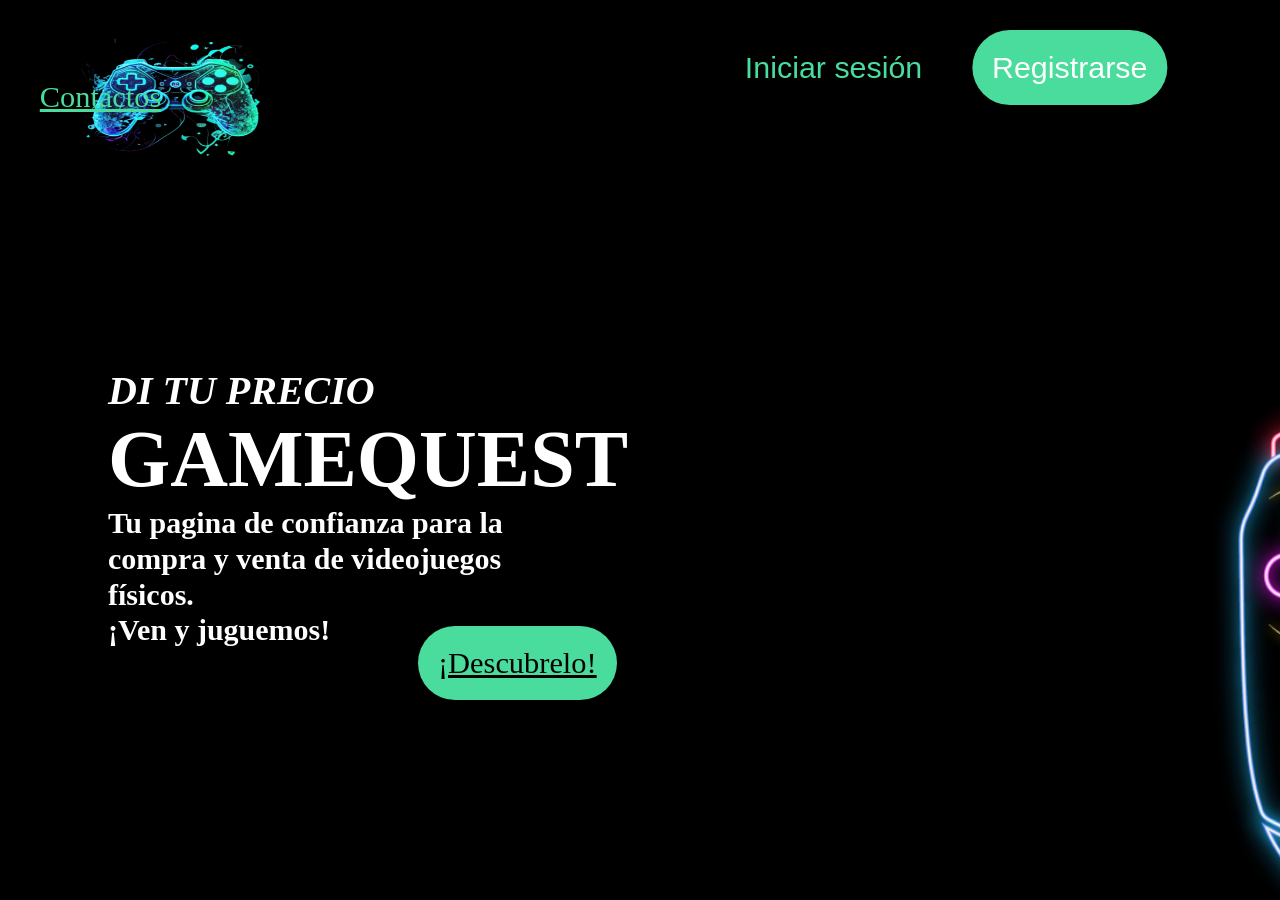
<file: index.html>
<!DOCTYPE html>
<html lang="en">
<head>
    <meta charset="UTF-8">
    <meta http-equiv="X-UA-Compatible" content="IE=edge">
    <meta name="viewport" content="width=device-width, initial-scale=1.0">
    <title>GameQuest</title>
    <link rel="stylesheet"href="style.css">
    <script src="cookies.js"></script>
</head>
<body>
    <header>
        <div class="container__header">
            <div class="logo">
                <a href="#">
                    <img src="logo.png" alt="" id="logo1">
                </a>
            </div>        
            <div class="menu">
                <nav>   
                    <ul>
                        <li><a href="productos.html">Productos</a></li>
                        <li><a href="unetenos.html">Unetenos</a></li>
                        <li><a href="contactos.html">Contactos</a></li>
                    </ul>
                </nav>
            </div>
            <div class="botones">
                <div class="menu1">
                    <nav>
                        <ul>
                            <li><button type="button" onclick="iniciarSesion()">Iniciar sesión</button></li>
                        </ul>
                    </nav>
                </div>
                <div class="menu2">
                    <nav>
                        <ul>
                            <li><button type="button" onclick="registrarse()">Registrarse</button></li>
                        </ul>
                    </nav>
                </div>
            </div>
            <div class="menu3">
                <nav>
                    <ul>
                        <li><a href="descubrelo.html">¡Descubrelo!</a></li>
                    </ul>
                </nav>
            </div>
        </div>
        
    </header>

    <h1>DI TU PRECIO</h1>
    <h2>GAMEQUEST</h2>
    <h3>Tu pagina de confianza para la compra y venta de videojuegos físicos.</h3>
    <h4>¡Ven y juguemos!</h4>

<div id="dialog-overlay"></div>
<script src="scriptIniciarSesion.js"></script>
<script src="scriptRegistrarse.js"></script>

</body>
</html>
</file>
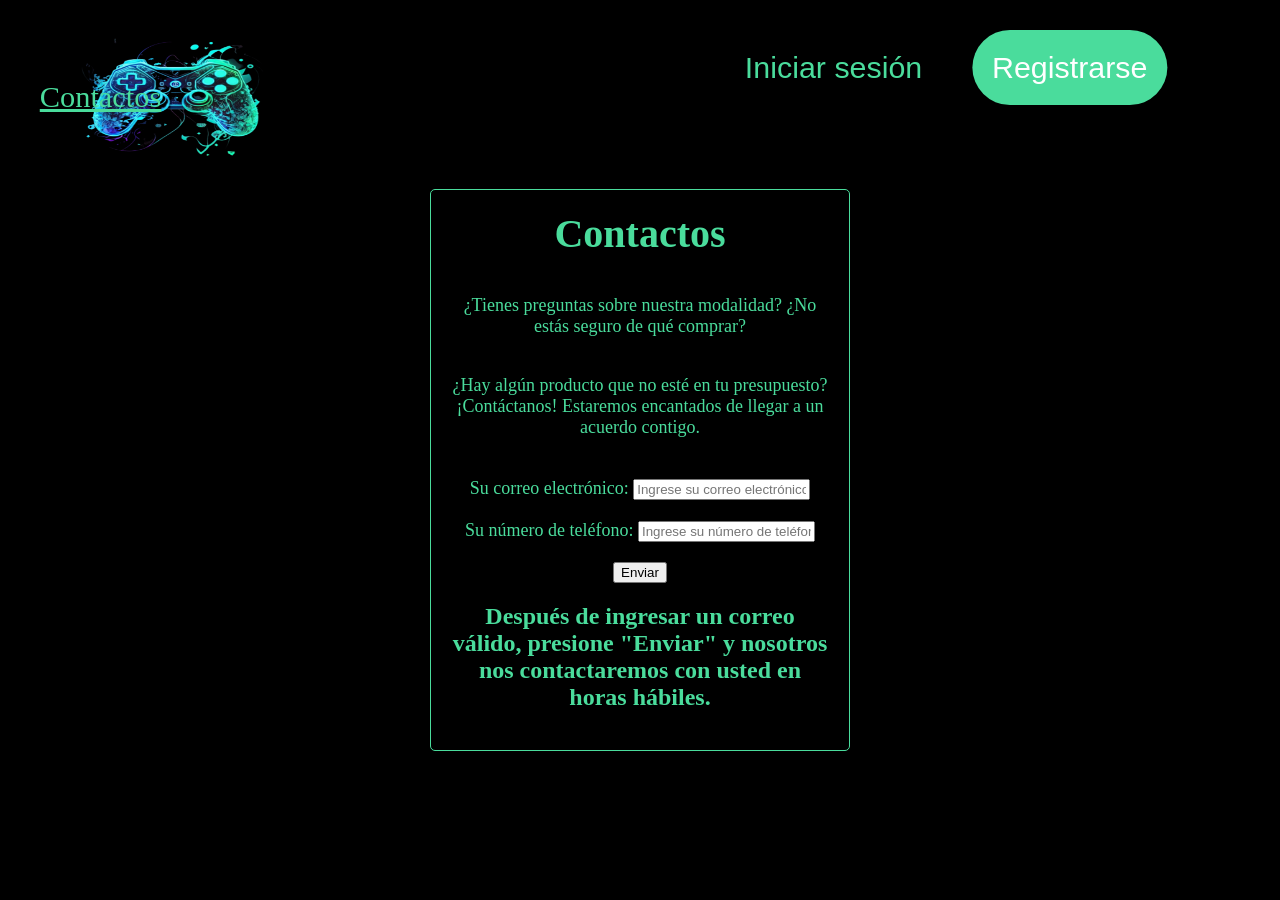
<file: contactos.html>
<!DOCTYPE html>
<html lang="en">
<head>
    <meta charset="UTF-8">
    <meta http-equiv="X-UA-Compatible" content="IE=edge">
    <meta name="viewport" content="width=device-width, initial-scale=1.0">
    <title>Contactos</title>
    <link rel="stylesheet" href="estiloC.css">
    <script src="cookies.js"></script>
</head>
<body>
    <header>
        <div class="container__header">
            <div class="logo">
                <a href="index.html">
                    <img src="logo.png" alt="" id="logo1">
                </a>
            </div>
            <div class="menu">
                <nav>   
                    <ul>
                        <li><a href="productos.html">Productos</a></li>
                        <li><a href="unetenos.html">Unetenos</a></li>
                        <li><a href="contactos.html">Contactos</a></li>
                    </ul>
                </nav>
            </div>
            <div class="botones">
                <div class="menu1">
                <nav>
                    <ul>
                        <li><button type="button" onclick="iniciarSesion()">Iniciar sesión</button></li>
                    </ul>
                </nav>
            </div>
            <div class="menu2">
                <nav>
                    <ul>
                        <li><button type="button" onclick="registrarse()">Registrarse</button></li>
                    </ul>
                </nav>
            </div>
        </div>
        
    </header>
    <div class="contact-section">
        <div class="centered-container">
            <h1>Contactos</h1>
            <p>¿Tienes preguntas sobre nuestra modalidad? ¿No estás seguro de qué comprar?</p>
            <p>¿Hay algún producto que no esté en tu presupuesto? ¡Contáctanos! Estaremos encantados de llegar a un acuerdo contigo.</p>
            <div class="input-container">
                <label for="email">Su correo electrónico:</label>
                <input type="email" id="email" placeholder="Ingrese su correo electrónico">
            </div>
            <div class="input-container">
                <label for="phone">Su número de teléfono:</label>
                <input type="text" id="phone" placeholder="Ingrese su número de teléfono">
            </div>
            <div class="botonEnviar">
                <button onclick="validateEmail()">Enviar</button>
            </div>
            <div>
                <h2>Después de ingresar un correo válido, presione "Enviar" y nosotros nos contactaremos con usted en horas hábiles.</h2>
            </div>
        </div>
    </div>

<script>
    function validateEmail() {
        var emailInput = document.getElementById("email");
        var email = emailInput.value;
        var emailRegex = /^[^\s@]+@[^\s@]+\.[^\s@]+$/;

        if (emailRegex.test(email)) {
            alert("¡El correo electrónico es válido!");
        } else {
            alert("Por favor, ingrese un correo electrónico válido.");
        }
    }
</script>
<div id="dialog-overlay"></div>
<script src="scriptIniciarSesion.js"></script>
<script src="scriptRegistrarse.js"></script>
</body>
</html>
</file>
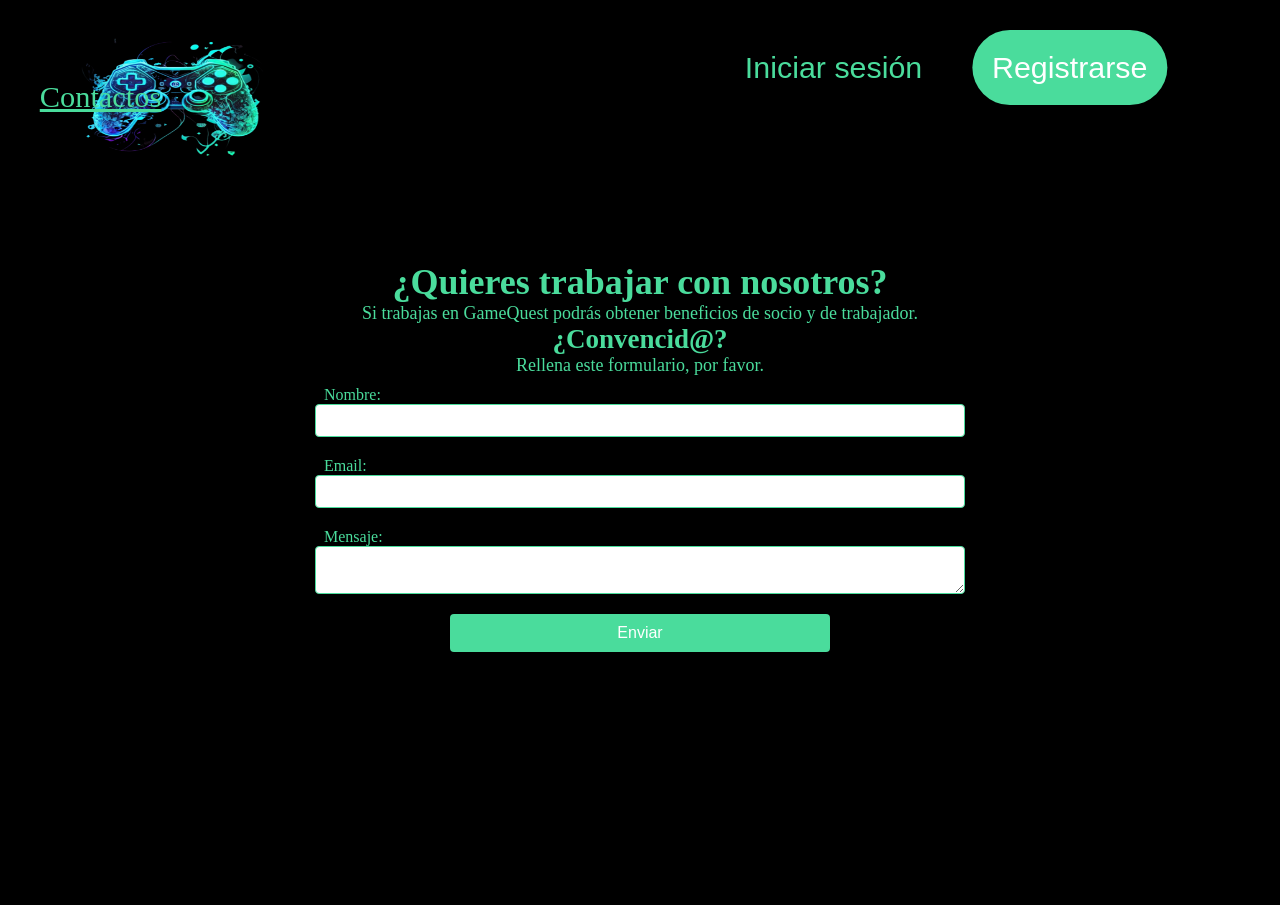
<file: unetenos.html>
<!DOCTYPE html>
<html lang="en">
<head>
    <meta charset="UTF-8">
    <meta http-equiv="X-UA-Compatible" content="IE=edge">
    <meta name="viewport" content="width=device-width, initial-scale=1.0">
    <title>Unetenos</title>
    <link rel="stylesheet"href="estiloU.css">
    <script src="cookies.js"></script>
</head>
<body>
    <header>
        <div class="container__header">
            <div class="logo">
                <a href="index.html">
                    <img src="logo.png" alt="" id="logo1">
                </a>
            </div>        
            <div class="menu">
                <nav>   
                    <ul>
                        <li><a href="productos.html">Productos</a></li>
                        <li><a href="unetenos.html">Unetenos</a></li>
                        <li><a href="contactos.html">Contactos</a></li>
                    </ul>
                </nav>
            </div>
            <div class="botones">
                <div class="menu1">
                <nav>
                    <ul>
                        <li><button type="button" onclick="iniciarSesion()">Iniciar sesión</button></li>
                    </ul>
                </nav>
            </div>
            <div class="menu2">
                <nav>
                    <ul>
                        <li><button type="button" onclick="registrarse()">Registrarse</button></li>
                    </ul>
                </nav>
            </div>
        </div>
    </header>
    <div class="formulario-container">
        <div class="texto">
            <h1>¿Quieres trabajar con nosotros?</h1>
            <p1>Si trabajas en GameQuest podrás obtener beneficios de socio y de trabajador.</p1>
            <h2>¿Convencid@?</h2>
            <p2>Rellena este formulario, por favor.</p2>
        </div>
        <form>
            <label for="nombre">Nombre:</label>
            <input type="text" id="nombre" name="nombre" required>

            <label for="email">Email:</label>
            <input type="email" id="email" name="email" required>

            <label for="mensaje">Mensaje:</label>
            <textarea id="mensaje" name="mensaje" required></textarea>

            <button type="submit">Enviar</button>
        </form>
    </div>
<div id="dialog-overlay"></div>
<script src="scriptIniciarSesion.js"></script>
<script src="scriptRegistrarse.js"></script>
</body>
</html>
</file>
<file: style.css>
body {
    background-color: rgb(0, 0, 0);
    color: #4adc9c;
    background-image: url("fondo.png");
    background-repeat: no-repeat;
    background-position-x: 24cm;
    background-position-y: -2cm;
    background-size: 1400px;
}

#logo1 {
    width: 250px;
    height: 157px;
    position: absolute;
    left: 50px;
    top: 20px;
}

.container__header {
    display: absolute;
    justify-content: space-between;
    align-items: center;
}

.logo {
    display: absolute;
    align-items: top;   
}
    
.menu nav {
    display: flex;
    justify-content: center;
    align-items: center;
    position: absolute;
    top: 60px;
    right: 250px;
    transform: translateX(-160%);
}

.menu nav ul {
    display: flex;
    list-style: none;
    margin: 0;
    padding: 0;
    padding-right: 10px;
}

.menu nav ul li a {
    display: inline-block;
    margin-right: 10px;
    padding: 20px;
    border: 1px;
    color: #4adc9c;
    font-size: 1.9em;
}

.menu1 nav {
    display: flex;
    justify-content: center;
    align-items: center;
    position: absolute;
    top: 30px;
    right: -10px;
    transform: translateX(-160%);
}

.menu1 nav ul {
    display: flex;
    list-style: none;
    margin: 0;
    padding: 0;
}

.menu1 nav ul li button {
    display: inline-block;
    margin-right: 0px;
    padding: 20px;
    border: none;
    color: #4adc9c;
    font-size: 1.9em;
    background-color: black;
    cursor: pointer;
}

.menu2 nav {
    display: flex;
    justify-content: center;
    align-items: center;
    position: absolute;
    top: 30px;
    right: -200px;
    transform: translateX(-160%);
}

.menu2 nav ul {
    display: flex;
    list-style: none;
    margin: 0;
    padding: 0;
}

.menu2 nav ul li button {
    display: inline-block;
    margin-right: 0px;
    padding: 20px;
    border: none;
    color: white;
    font-size: 1.9em;
    background-color: #4adc9c;
    border-radius: 100px;
    cursor: pointer;
}

#dialog-overlay {
    position: fixed;
    top: 0;
    left: 0;
    width: 100%;
    height: 100%;
    background-color: rgba(0, 0, 0, 0.5);
    backdrop-filter: blur(4px);
    z-index: 9999;
    display: none;
}

.dialog-box {
    position: fixed;
    top: 50%;
    left: 50%;
    transform: translate(-50%, -50%);
    background-color: rgb(255, 255, 255);
    padding: 20px;
    box-shadow: 0 0 10px rgba(0, 0, 0, 0.3);
    z-index: 10000;
}

.dialog-box h2 {
    margin-top: 0;
}

.dialog-box label {
    display: block;
    margin-top: 10px;
}

.dialog-box input {
    width: 100%;
    margin-bottom: 10px;
}

.dialog-box button {
    display: block;
    margin-top: 10px;
}

.menu3 nav ul {
    list-style: none;
}

.menu3 nav ul li a{
    text-align: left;
    margin-top: 0;
    margin-bottom: 0;
    margin-left: 100px;
    position: relative;
    top: 630px;
    left: 270px;
    background-color: #4adc9c;
    border-radius: 100px;
    padding: 20px;
    color: black;
    font-size: 190%;
}

h1 {
    font-size: 40px;
    color: white;
    font-style: italic;
}

h2 {
    font-size: 80px;
    color: white;
}

h3 {
    font-size: 30px;
    font-style: normal;
    text-align: left;
    line-height: 1.2;
    display: inline-block;
    width: 33%;
    color: white;
}

h4 {
    font-size: 30px;
    color: white;
}

h1, h2, h3, h4 {
    text-align: left;
    margin-top: 0;
    margin-bottom: 0;
    margin-left: 100px;
    position: relative;
    top: 300px;
}
</file>
<file: estiloC.css>
body {
    background-color: rgb(0, 0, 0);
    color: #4adc9c;
}

#logo1 {
    width: 250px;
    height: 157px;
    left: 50px;
    top: 20px;
    position: absolute;
}

.container__header {
    display: flex;
    justify-content: space-between;
    align-items: center;
}

.logo {
    display: flex;
    align-items: center;
}

.menu nav {
    display: flex;
    justify-content: center;
    align-items: center;
    position: absolute;
    top: 60px;
    right: 250px;
    transform: translateX(-160%);
}

.menu nav ul {
    display: flex;
    list-style: none;
    margin: 0;
    padding: 0;
    padding-right: 10px;
}

.menu nav ul li a {
    display: inline-block;
    margin-right: 10px;
    padding: 20px;
    border: 1px;
    color: #4adc9c;
    font-size: 1.9em;
}

.menu1 nav {
    display: flex;
    justify-content: center;
    align-items: center;
    position: absolute;
    top: 30px;
    right: -10px;
    transform: translateX(-160%);
}

.menu1 nav {
    display: flex;
    justify-content: center;
    align-items: center;
    position: absolute;
    top: 30px;
    right: -10px;
    transform: translateX(-160%);
}

.menu1 nav ul {
    display: flex;
    list-style: none;
    margin: 0;
    padding: 0;
}

.menu1 nav ul li button {
    display: inline-block;
    margin-right: 0px;
    padding: 20px;
    border: none;
    color: #4adc9c;
    font-size: 1.9em;
    background-color: black;
    cursor: pointer;
}

.menu2 nav {
    display: flex;
    justify-content: center;
    align-items: center;
    position: absolute;
    top: 30px;
    right: -200px;
    transform: translateX(-160%);
}

.menu2 nav ul {
    display: flex;
    list-style: none;
    margin: 0;
    padding: 0;
}

.menu2 nav ul li button {
    display: inline-block;
    margin-right: 0px;
    padding: 20px;
    border: none;
    color: white;
    font-size: 1.9em;
    background-color: #4adc9c;
    border-radius: 100px;
    cursor: pointer;
}

#dialog-overlay {
    position: fixed;
    top: 0;
    left: 0;
    width: 100%;
    height: 100%;
    background-color: rgba(0, 0, 0, 0.5);
    backdrop-filter: blur(4px);
    z-index: 9999;
    display: none;
}

.dialog-box {
    position: fixed;
    top: 50%;
    left: 50%;
    transform: translate(-50%, -50%);
    background-color: #fff;
    padding: 20px;
    box-shadow: 0 0 10px rgba(0, 0, 0, 0.3);
    z-index: 10000;
}

.dialog-box h2 {
    margin-top: 0;
}

.dialog-box label {
    display: block;
    margin-top: 10px;
}

.dialog-box input {
    width: 100%;
    margin-bottom: 10px;
}

.dialog-box button {
    display: block;
    margin-top: 10px;
}

.contact-section {
    text-align: center;
    position: absolute;
    top: 270px;
    left: 50%;
    transform: translate(-50%, -50%);
}

.contact-section h1 {
    margin-top: 0;
    font-size: 70px;
}

.contact-section p {
    margin-bottom: 10px;
    font-size: 20px;
}

.centered-container {
    display: flex;
    flex-direction: column;
    align-items: center;
    justify-content: center;
    max-width: 600px;
    margin: 0 auto;
    margin-top: 400px;
    width: 70%;
    max-width: 600px;
    padding: 20px;
    border: 1px solid #4adc9c;
    border-radius: 5px;
    box-sizing: border-box;
}

.input-container {
    margin-top: 20px;
    font-size: 18px;
}

.botonEnviar {
    margin-top: 20px;
    text-align: center;
}


.contact-section {
    display: flex;
    justify-content: center;
    align-items: center;
    height: 100vh;
}

.contact-section h1 {
    font-size: 40px;
    margin-bottom: 20px;
}

.contact-section p {
    font-size: 18px;
    margin-bottom: 20px;
}
</file>
<file: estiloU.css>
body {
    background-color: rgb(0, 0, 0);
    color: #4adc9c;
}

#logo1 {
    width: 250px;
    height: 157px;
    left: 50px;
    top: 20px;
    position: absolute;
}

.container__header {
    display: flex;
    justify-content: space-between;
    align-items: center;
}

.logo {
    display: flex;
    align-items: center;
}

.menu nav {
    display: flex;
    justify-content: center;
    align-items: center;
    position: absolute;
    top: 60px;
    right: 250px;
    transform: translateX(-160%);
}

.menu nav ul {
    display: flex;
    list-style: none;
    margin: 0;
    padding: 0;
    padding-right: 10px;
}

.menu nav ul li a {
    display: inline-block;
    margin-right: 10px;
    padding: 20px;
    border: 1px;
    color: #4adc9c;
    font-size: 1.9em;
}

.menu1 nav {
    display: flex;
    justify-content: center;
    align-items: center;
    position: absolute;
    top: 30px;
    right: -10px;
    transform: translateX(-160%);
}

.menu1 nav ul {
    display: flex;
    list-style: none;
    margin: 0;
    padding: 0;
}

.menu1 nav ul li button {
    display: inline-block;
    margin-right: 0px;
    padding: 20px;
    border: none;
    color: #4adc9c;
    font-size: 1.9em;
    background-color: black;
    cursor: pointer;
}

.menu2 nav {
    display: flex;
    justify-content: center;
    align-items: center;
    position: absolute;
    top: 30px;
    right: -200px;
    transform: translateX(-160%);
}

.menu2 nav ul {
    display: flex;
    list-style: none;
    margin: 0;
    padding: 0;
}

.menu2 nav ul li button {
    display: inline-block;
    margin-right: 0px;
    padding: 20px;
    border: none;
    color: white;
    font-size: 1.9em;
    background-color: #4adc9c;
    border-radius: 100px;
    cursor: pointer;
}
#dialog-overlay {
    position: fixed;
    top: 0;
    left: 0;
    width: 100%;
    height: 100%;
    background-color: rgba(0, 0, 0, 0.5);
    backdrop-filter: blur(4px);
    z-index: 9999;
    display: none;
}

.dialog-box {
    position: fixed;
    top: 50%;
    left: 50%;
    transform: translate(-50%, -50%);
    background-color: #fff;
    padding: 20px;
    box-shadow: 0 0 10px rgba(0, 0, 0, 0.3);
    z-index: 10000;
}

.dialog-box h2 {
    margin-top: 0;
}

.dialog-box label {
    display: block;
    margin-top: 10px;
}

.dialog-box input {
    width: 100%;
    margin-bottom: 10px;
}

.dialog-box button {
    display: block;
    margin-top: 10px;
}

.formulario-container {
    margin: 20% auto;
}

.texto {
    text-align: center;
    font-size: large;
}

.texto h1,
.texto h2,
.texto h3,
.texto h4 {
    margin: 0;
}

.formulario-container form {
    display: flex;
    flex-direction: column;
    align-items: center;
}

.formulario-container label {
    margin-top: 10px;
    width: 50%;
}

.formulario-container input,
.formulario-container textarea {
    width: 50%;
    margin-bottom: 10px;
    padding: 8px;
    border: 1px solid #4adc9c;
    border-radius: 4px;
}

.formulario-container button {
    margin-top: 10px;
    width: 30%;
    padding: 10px;
    border: none;
    background-color: #4adc9c;
    color: white;
    font-size: 1em;
    border-radius: 4px;
    cursor: pointer;
}
</file>
